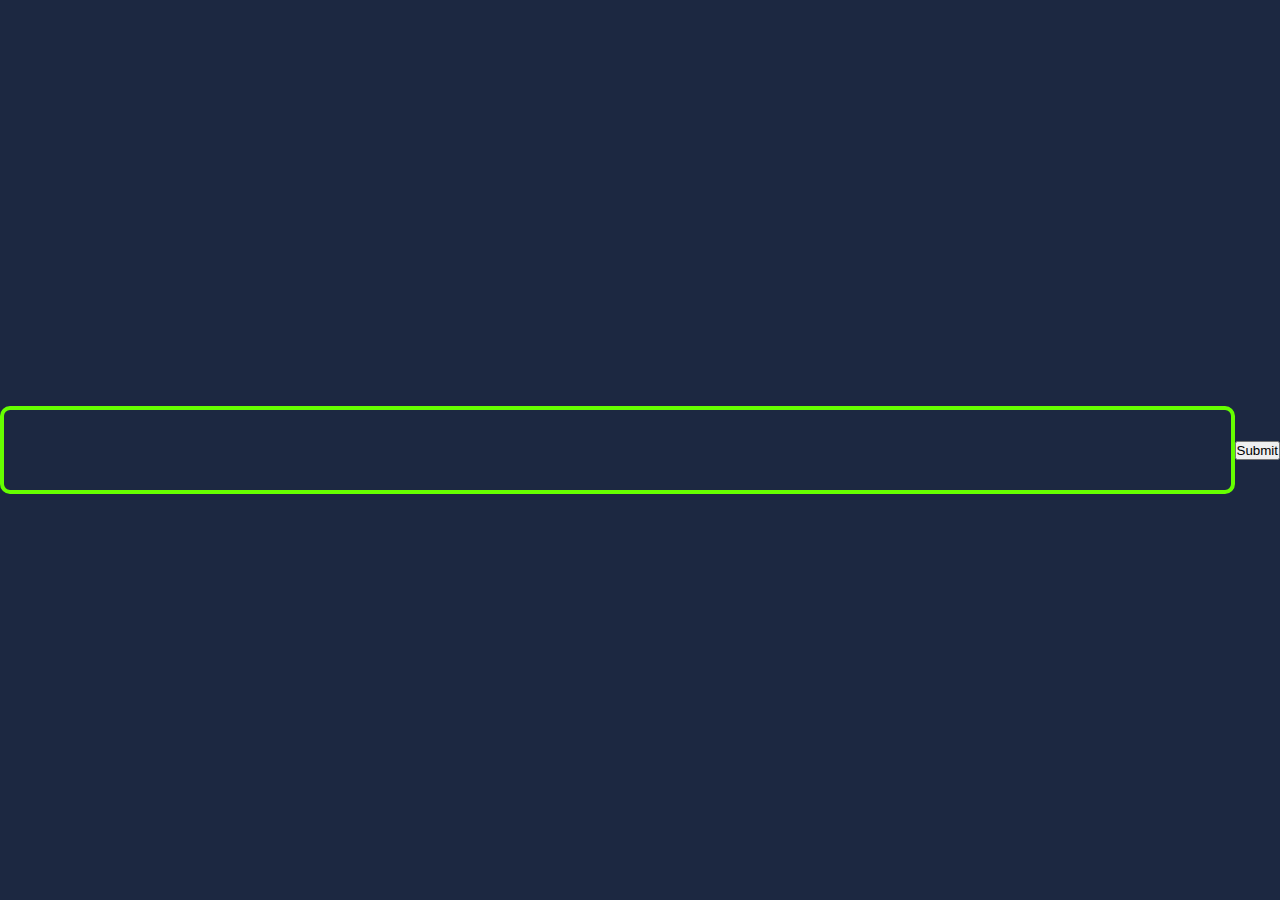
<file: index.html>
<!DOCTYPE html>
<html>
    <head>
      <link rel="stylesheet" href="styles.css">
        <script>
            function func()
            {
                let x = document.getElementById("ans").value;
                if(x == "2")
                {
                    window.location.href = "second.html";
                }
                else
                {
                    alert("Oops, wrong answer");
                }
            }
            </script>
    </head>
    <body>
        <input type = "text" label = "Enter your answer" id = "ans">
        <button id = "button" onclick="func()">Submit</button>
            </body>
            </html>
</file>
<file: styles.css>
@import url('https://fonts.googleapis.com/css2?family=Bree+Serif&family=Caveat:wght@400;700&family=Lobster&family=Monoton&family=Open+Sans:ital,wght@0,400;0,700;1,400;1,700&family=Playfair+Display+SC:ital,wght@0,400;0,700;1,700&family=Playfair+Display:ital,wght@0,400;0,700;1,700&family=Roboto:ital,wght@0,400;0,700;1,400;1,700&family=Source+Sans+Pro:ital,wght@0,400;0,700;1,700&family=Work+Sans:ital,wght@0,400;0,700;1,700&display=swap');
*{
   margin: 0;
   padding: 0;
   font-family: 'poppins' , Sans-Serif;
   box-sizing:border-box ;
   }
   
body{
display: flex;
min-height: 100vh;
justify-content: center;
align-items: center;
background: #1c2841;
}

.container{
    width: 680px;
}

.entryarea{
    position: relative;
    height: 80px;
    line-height: 80px;
}

input{
    position: relative;
    width: 100%;
    outline: none;
    font-size: 2.2em;
    padding: 0 30px;
    line-height: 80px;
    border-radius: 10px;
    border: 2px solid #f0ffff;
    background: transparent;
    transition: 0.1s ease;
    z-index: 1111;
}

.labelline{
    position: absolute;
    font-size: 1.6em;
    padding: 0 25px;
    margin:0 20px ;
    color: #f0ffff ;
    background-color: #1c2841;
    transition: 0.2s ease;
    
}

input:focus,
input:valid{
    color: #66ff00;
    border:4px solid #66ff00;
}

input:focus + .labelline,
input:valid + .labelline{
    color: #66ff00;
   height: 30px;
   line-height: 30px;
   transform: translate(-15px,-16px) scale(0.88);
   z-index: 1111;
}

.butt{
    color: black;
    background-color: #ffffff;
    border-radius: 8px;
    border-width: 0px;
    height: 50px;
    width: 100px;
    font-size: 20px;
    margin: 10px;
}
</file>
